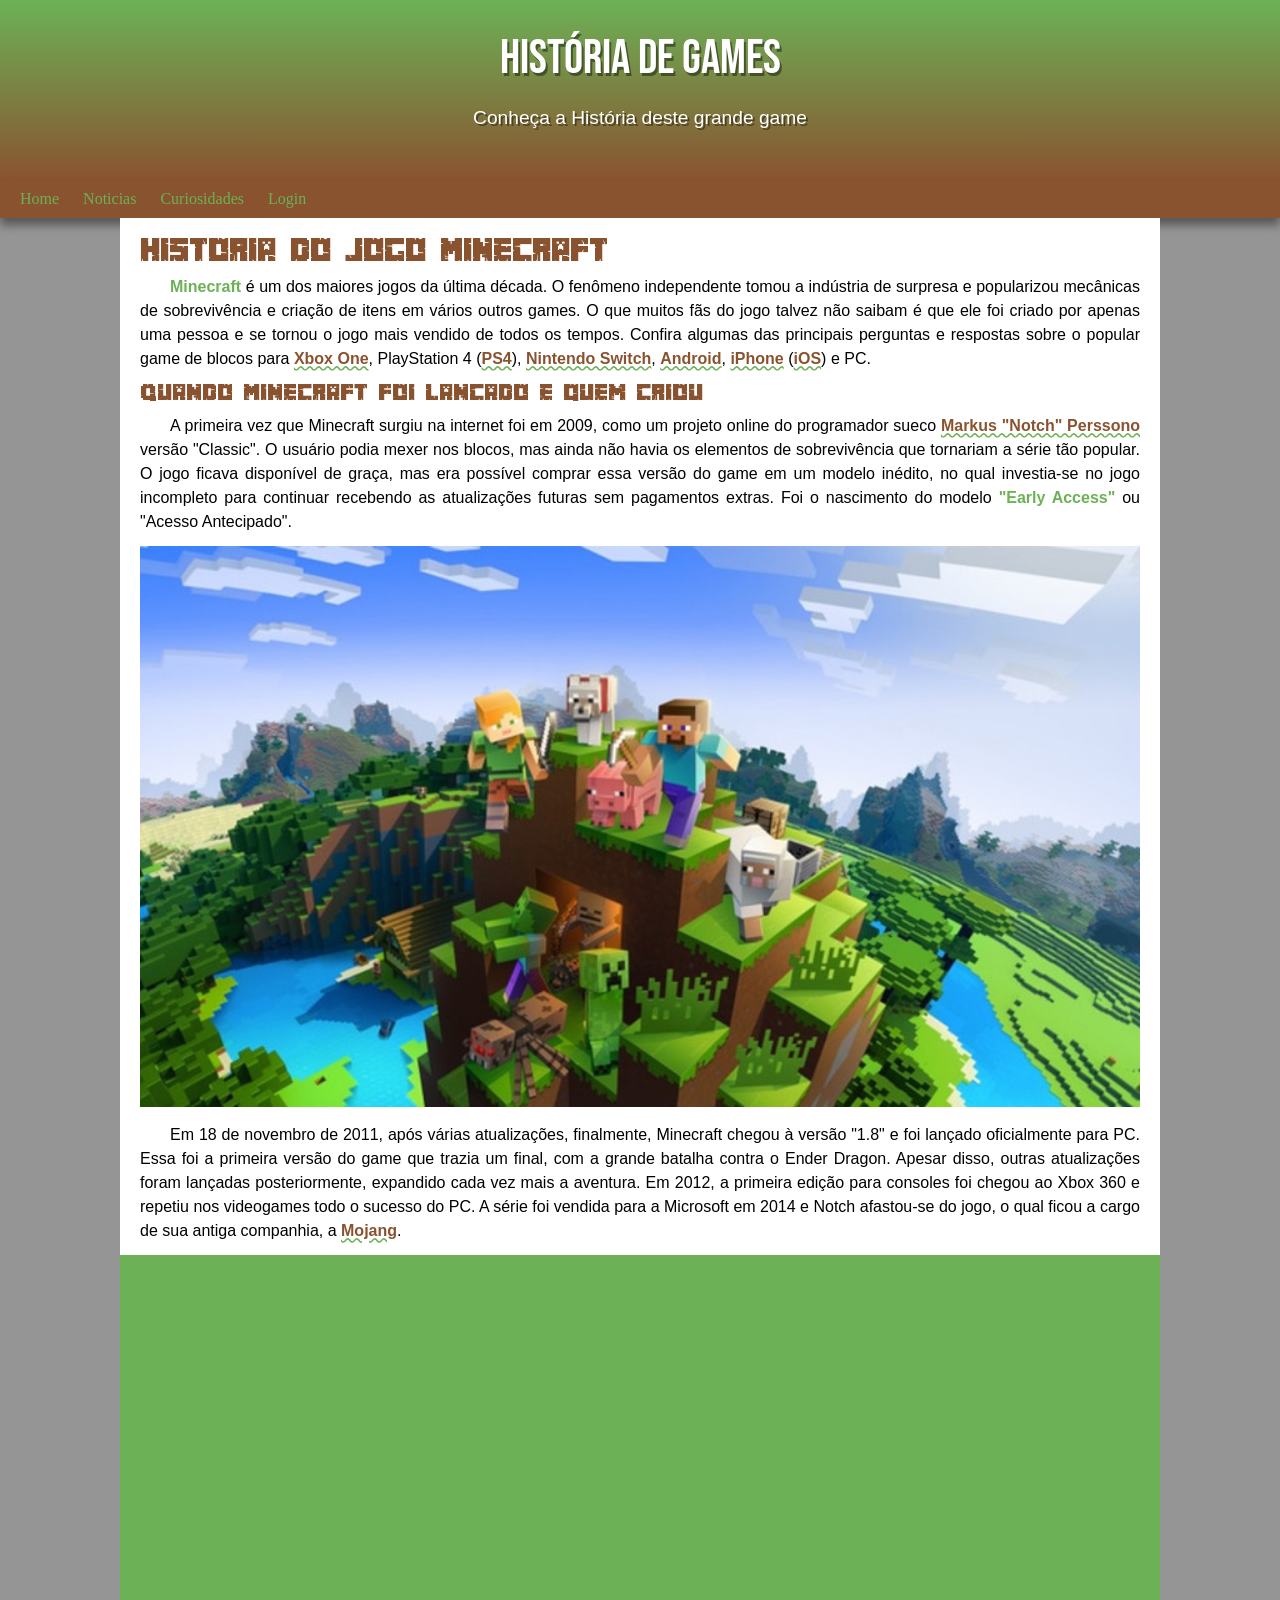
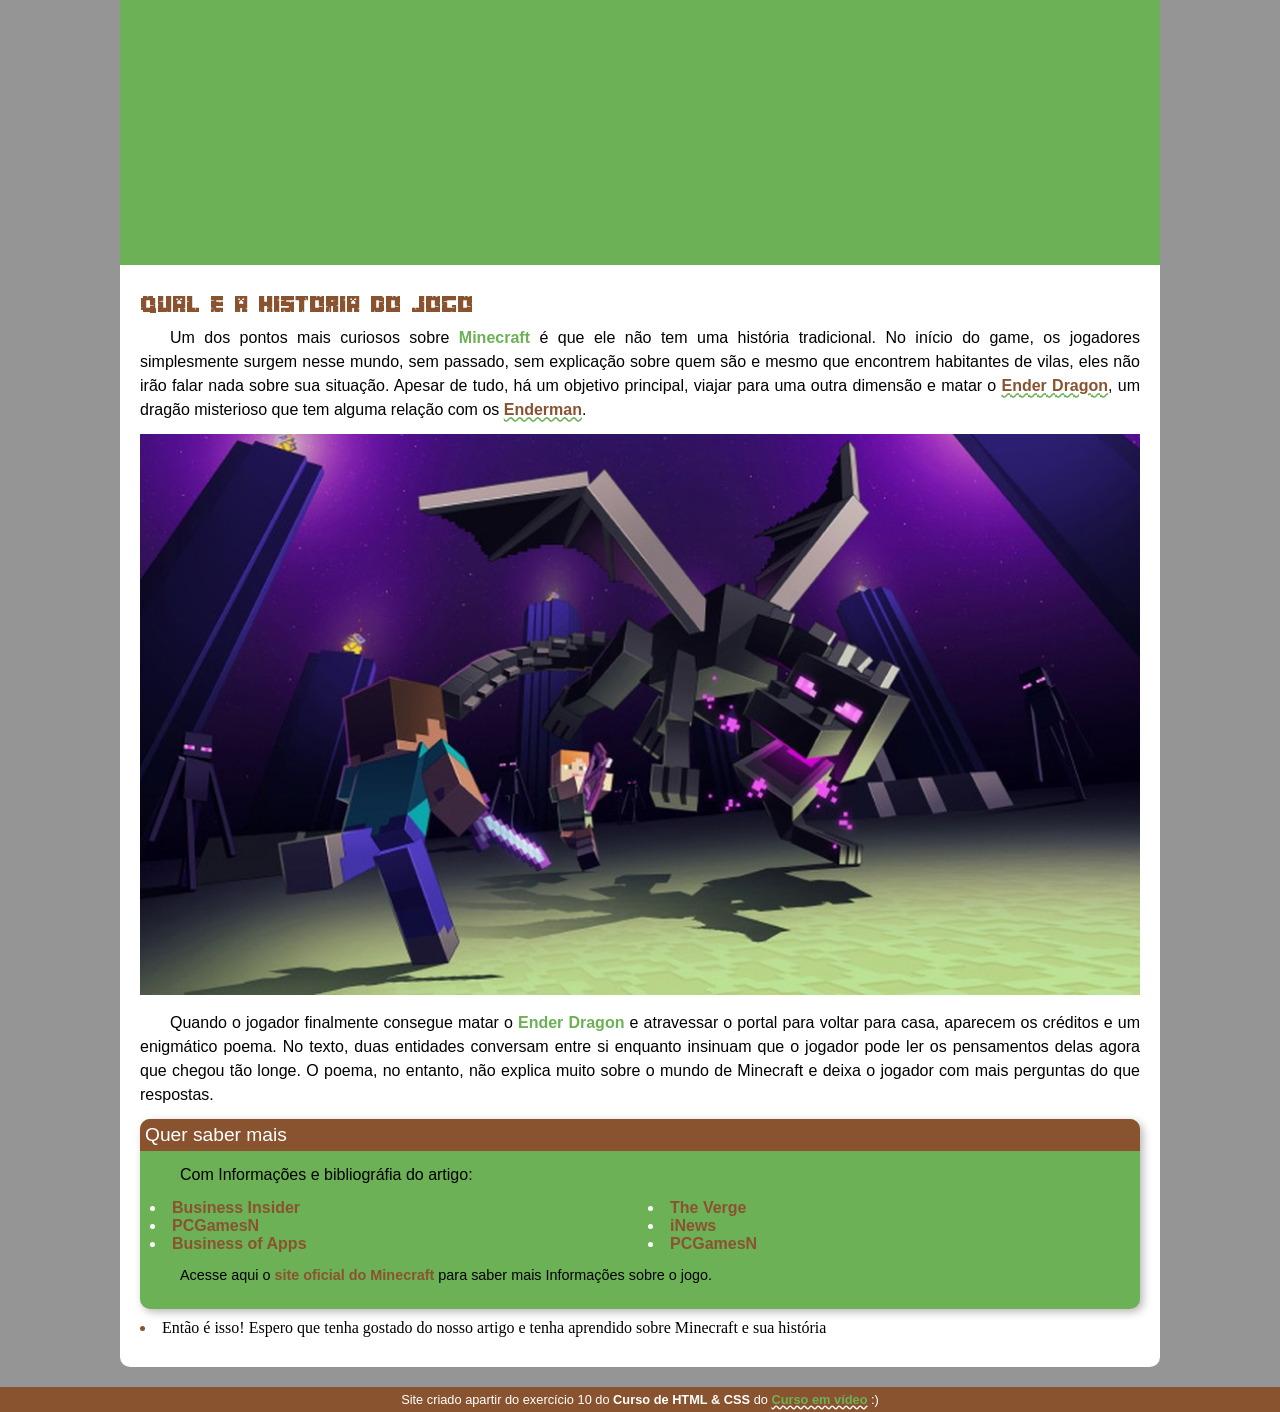
<file: index.html>
<!DOCTYPE html>
<html lang="pt-br">
<head>
    <meta charset="UTF-8">
    <meta http-equiv="X-UA-Compatible" content="IE=edge">
    <meta name="viewport" content="width=device-width, initial-scale=1.0">
    <link rel="stylesheet" href="src/estilo.css">
    <title>Minecraft</title>
</head>
<body>
    <header>
        <h1>História de games</h1>
        <p>Conheça a História deste grande game</p>
    </header>
    <nav>
        <a href="#">Home</a>
        <a href="#">Noticias</a>
        <a href="#">Curiosidades</a>
        <a href="#">Login</a>
    </nav>
    <main>
        <article>
            <h1>Historia do jogo Minecraft</h1>

            <p><strong>Minecraft</strong> é um dos maiores jogos da última década. O fenômeno independente tomou a indústria de surpresa e popularizou mecânicas de sobrevivência e criação de itens em vários outros games. O que muitos fãs do jogo talvez não saibam é que ele foi criado por apenas uma pessoa e se tornou o jogo mais vendido de todos os tempos. Confira algumas das principais perguntas e respostas sobre o popular game de blocos para <a href="https://www.xbox.com/pt-BR" target="_blank">Xbox One</a>, PlayStation 4 (<a href="https://www.playstation.com/pt-br/" target="_blank">PS4</a>), <a href="https://www.nintendo.com/pt_BR/" target="_blank">Nintendo Switch</a>, <a href="https://www.android.com/intl/pt-BR_br/" target="_blank">Android</a>, <a href="https://www.apple.com/br/">iPhone</a> (<a href="https://www.apple.com/br/ios/ios-15/">iOS</a>) e PC.</p>
            
            <h2>Quando Minecraft foi lancado e quem criou</h2>
            
            <p>A primeira vez que Minecraft surgiu na internet foi em 2009, como um projeto online do programador sueco <a href="https://pt.wikipedia.org/wiki/Markus_Persson" target="_blank">Markus "Notch" Perssono</a> versão "Classic". O usuário podia mexer nos blocos, mas ainda não havia os elementos de sobrevivência que tornariam a série tão popular. O jogo ficava disponível de graça, mas era possível comprar essa versão do game em um modelo inédito, no qual investia-se no jogo incompleto para continuar recebendo as atualizações futuras sem pagamentos extras. Foi o nascimento do modelo <strong>"Early Access"</strong> ou "Acesso Antecipado".</p>
                                        
            <picture>
                <source media="(max-width: 670px)" srcset="../img/imgMinecraft-pq.jpg">
                <img src="../img/imgMinecraft-nm.jpg" alt="Imagem do jogo Minecraft">
            </picture>

            <p>Em 18 de novembro de 2011, após várias atualizações, finalmente, Minecraft chegou à versão "1.8" e foi lançado oficialmente para PC. Essa foi a primeira versão do game que trazia um final, com a grande batalha contra o Ender Dragon. Apesar disso, outras atualizações foram lançadas posteriormente, expandido cada vez mais a aventura. Em 2012, a primeira edição para consoles foi chegou ao Xbox 360 e repetiu nos videogames todo o sucesso do PC. A série foi vendida para a Microsoft em 2014 e Notch afastou-se do jogo, o qual ficou a cargo de sua antiga companhia, a <a href="https://pt.wikipedia.org/wiki/Mojang_Studios" target="_blank">Mojang</a>.</p>
        
            <div class="video"><iframe width="560" height="315" src="https://www.youtube.com/embed/tYoO9XkCCHg" title="YouTube video player" frameborder="0" allow="accelerometer; autoplay; clipboard-write; encrypted-media; gyroscope; picture-in-picture" allowfullscreen></iframe></div>

            <h2>Qual e a historia do jogo</h2>

            <p>Um dos pontos mais curiosos sobre <strong>Minecraft</strong> é que ele não tem uma história tradicional. No início do game, os jogadores simplesmente surgem nesse mundo, sem passado, sem explicação sobre quem são e mesmo que encontrem habitantes de vilas, eles não irão falar nada sobre sua situação. Apesar de tudo, há um objetivo principal, viajar para uma outra dimensão e matar o <a href="https://minecraft.fandom.com/pt/wiki/Drag%C3%A3o_Ender" target="_blank">Ender Dragon</a>, um dragão misterioso que tem alguma relação com os <a href="https://minecraft.fandom.com/pt/wiki/Enderman" target="_blank">Enderman</a>.</p>

            <picture>
                <source media="(max-width: 670px)" srcset="../img/enderDragon.jpg" class="pequena">
                <img src="../img/enderDragon.jpg" alt="Ender Dragon - Minecraft">
            </picture>

            <p>Quando o jogador finalmente consegue matar o <strong>Ender Dragon</strong> e atravessar o portal para voltar para casa, aparecem os créditos e um enigmático poema. No texto, duas entidades conversam entre si enquanto insinuam que o jogador pode ler os pensamentos delas agora que chegou tão longe. O poema, no entanto, não explica muito sobre o mundo de Minecraft e deixa o jogador com mais perguntas do que respostas.</p>
        
            <aside>
                <h3>Quer saber mais</h3>

                <p>Com Informações e bibliográfia do artigo:</p>
                
                <ul>
                    <li><a href="https://www.businessinsider.com/why-no-minecraft-2-explained-2018-10" target="_blank">Business Insider</a></li>
                    <li><a href="https://www.pcgamesn.com/minecraft-2/minecraft-2-microsoft" target="_blank">PCGamesN</a></li>
                    <li><a href="https://www.businessofapps.com/data/minecraft-statistics/" target="_blank">Business of Apps</a></li>
                    <li><a href="https://www.theverge.com/2020/5/18/21262045/minecraft-sales-monthly-players-statistics-youtube" target="_blank">The Verge</a></li>
                    <li><a href="https://inews.co.uk/culture/gaming/minecraft-shutting-down-server-closing-shut-rumours-when-2020-explained-380709" target="_blank">iNews</a></li>
                    <li><a href="https://www.pcgamesn.com/minecraft/is-minecraft-shutting-down" target="_blank">PCGamesN</a></li>
                </ul>

                <p id="diferente">Acesse aqui o <a href="https://www.minecraft.net/pt-pt" target="_blank">site oficial do Minecraft</a> para saber mais Informações sobre o jogo.</p>    
            </aside>

            <li>Então é isso! Espero que tenha gostado do nosso artigo e tenha aprendido sobre Minecraft e sua história</li>
        </article>
    </main>
    <footer>
        <p>Site criado apartir do exercício 10 do <strong>Curso de HTML & CSS</strong> do <a href="https://www.cursoemvideo.com/" target="_blank">Curso em vídeo</a> :)</p>
    </footer>

</body>
</html>
</file>
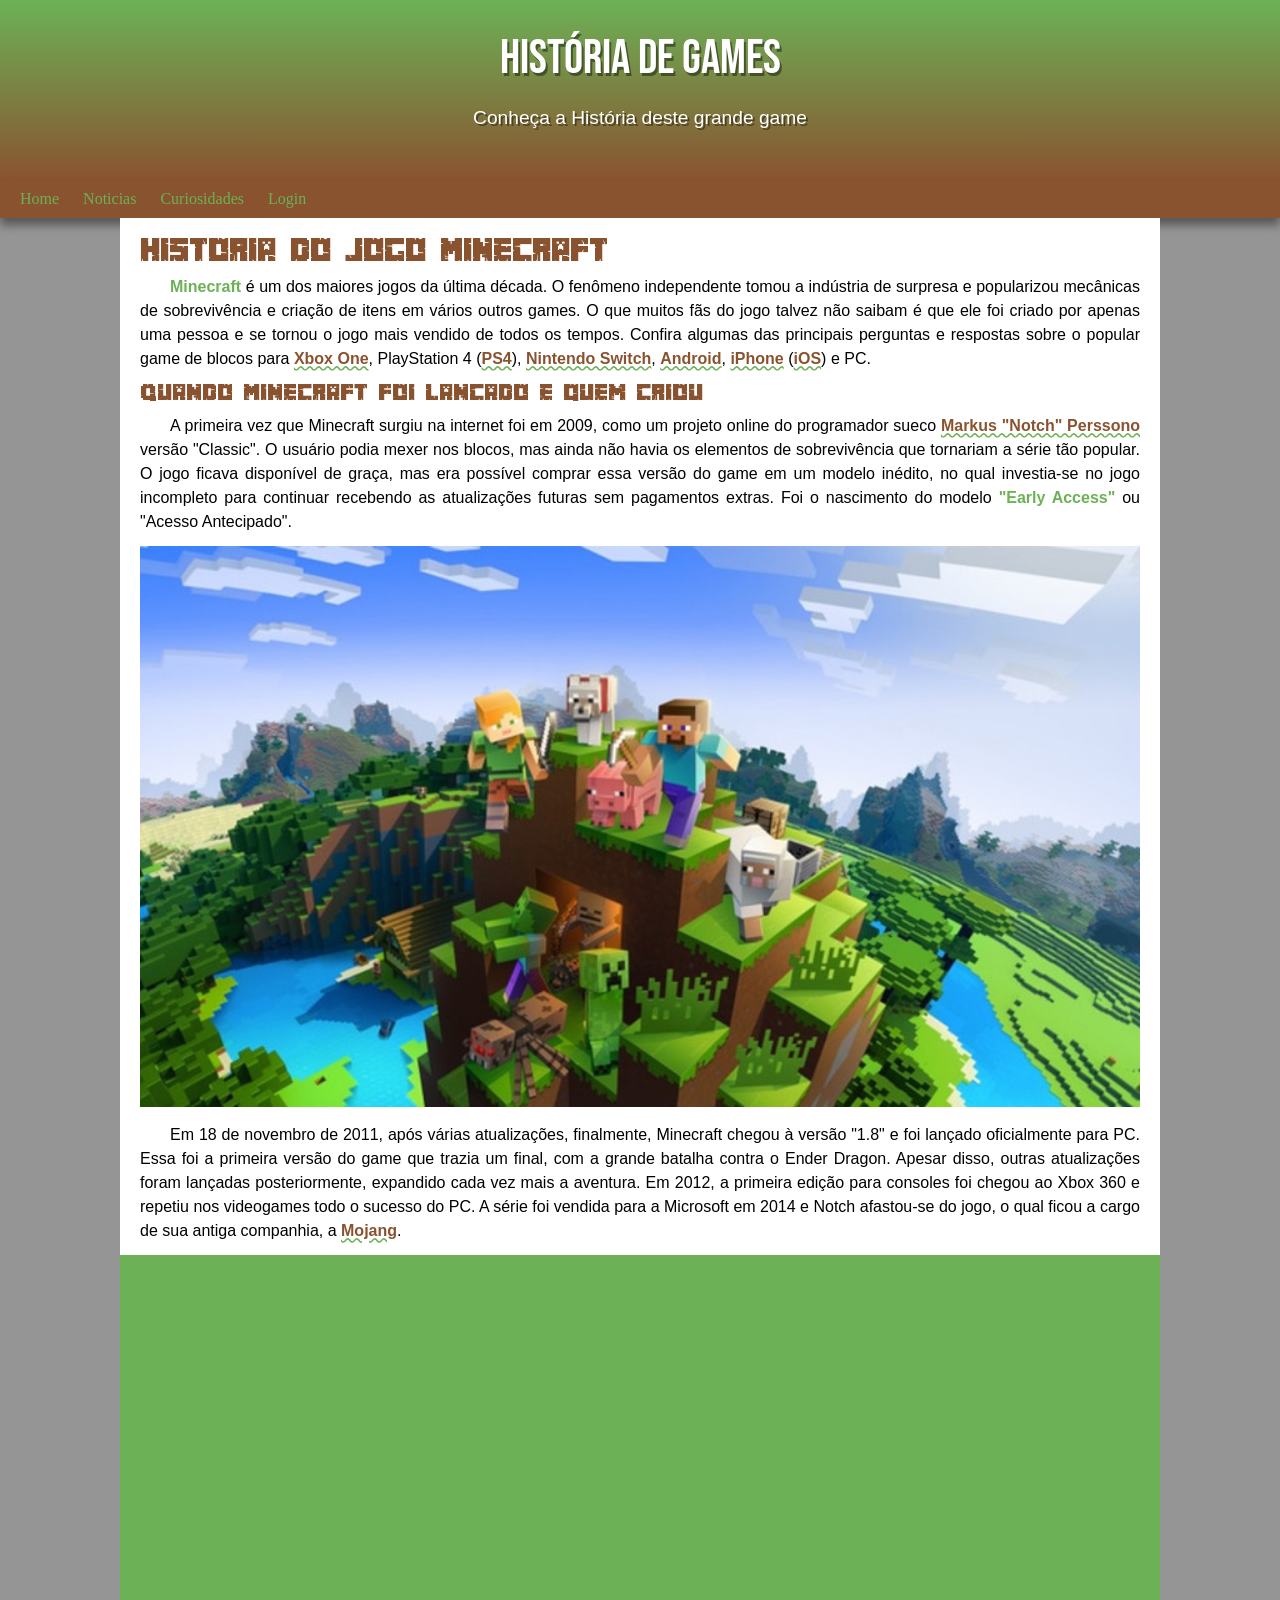
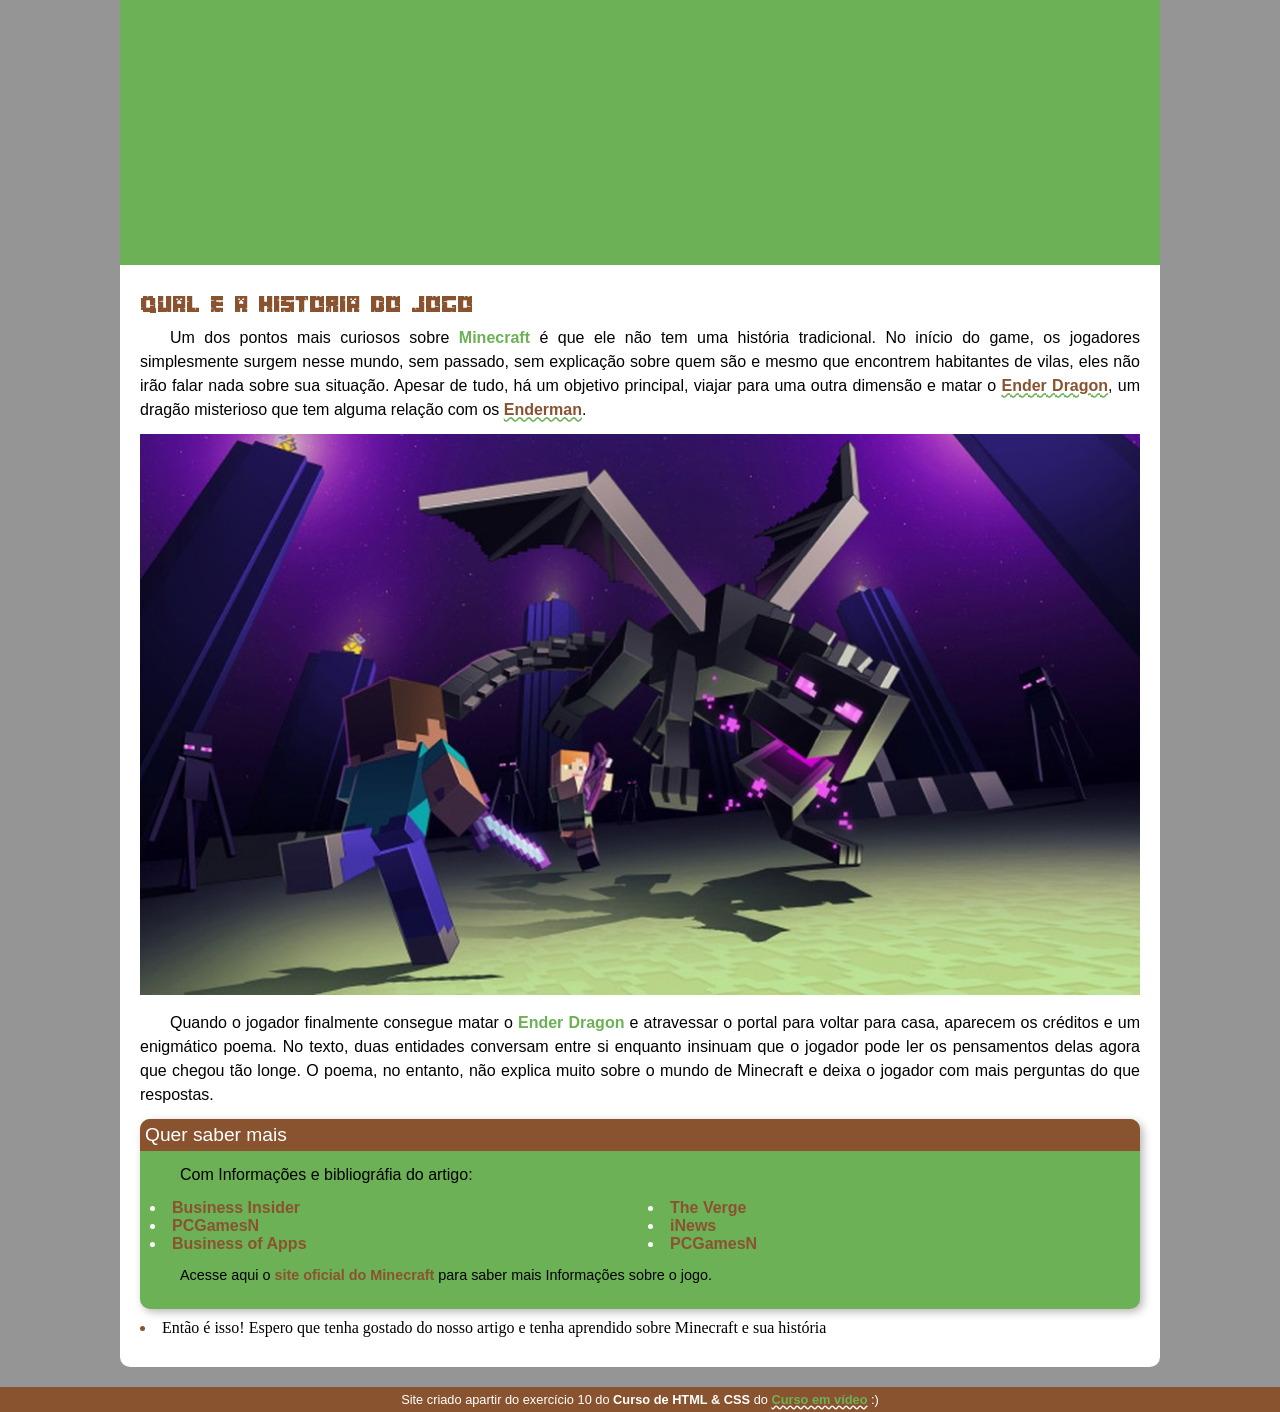
<file: src/index.html>
<!DOCTYPE html>
<html lang="pt-br">
<head>
    <meta charset="UTF-8">
    <meta http-equiv="X-UA-Compatible" content="IE=edge">
    <meta name="viewport" content="width=device-width, initial-scale=1.0">
    <link rel="stylesheet" href="estilo.css">
    <title>Minecraft</title>
</head>
<body>
    <header>
        <h1>História de games</h1>
        <p>Conheça a História deste grande game</p>
    </header>
    <nav>
        <a href="#">Home</a>
        <a href="#">Noticias</a>
        <a href="#">Curiosidades</a>
        <a href="#">Login</a>
    </nav>
    <main>
        <article>
            <h1>Historia do jogo Minecraft</h1>

            <p><strong>Minecraft</strong> é um dos maiores jogos da última década. O fenômeno independente tomou a indústria de surpresa e popularizou mecânicas de sobrevivência e criação de itens em vários outros games. O que muitos fãs do jogo talvez não saibam é que ele foi criado por apenas uma pessoa e se tornou o jogo mais vendido de todos os tempos. Confira algumas das principais perguntas e respostas sobre o popular game de blocos para <a href="https://www.xbox.com/pt-BR" target="_blank">Xbox One</a>, PlayStation 4 (<a href="https://www.playstation.com/pt-br/" target="_blank">PS4</a>), <a href="https://www.nintendo.com/pt_BR/" target="_blank">Nintendo Switch</a>, <a href="https://www.android.com/intl/pt-BR_br/" target="_blank">Android</a>, <a href="https://www.apple.com/br/">iPhone</a> (<a href="https://www.apple.com/br/ios/ios-15/">iOS</a>) e PC.</p>
            
            <h2>Quando Minecraft foi lancado e quem criou</h2>
            
            <p>A primeira vez que Minecraft surgiu na internet foi em 2009, como um projeto online do programador sueco <a href="https://pt.wikipedia.org/wiki/Markus_Persson" target="_blank">Markus "Notch" Perssono</a> versão "Classic". O usuário podia mexer nos blocos, mas ainda não havia os elementos de sobrevivência que tornariam a série tão popular. O jogo ficava disponível de graça, mas era possível comprar essa versão do game em um modelo inédito, no qual investia-se no jogo incompleto para continuar recebendo as atualizações futuras sem pagamentos extras. Foi o nascimento do modelo <strong>"Early Access"</strong> ou "Acesso Antecipado".</p>
                                        
            <picture>
                <source media="(max-width: 670px)" srcset="../img/imgMinecraft-pq.jpg">
                <img src="../img/imgMinecraft-nm.jpg" alt="Imagem do jogo Minecraft">
            </picture>

            <p>Em 18 de novembro de 2011, após várias atualizações, finalmente, Minecraft chegou à versão "1.8" e foi lançado oficialmente para PC. Essa foi a primeira versão do game que trazia um final, com a grande batalha contra o Ender Dragon. Apesar disso, outras atualizações foram lançadas posteriormente, expandido cada vez mais a aventura. Em 2012, a primeira edição para consoles foi chegou ao Xbox 360 e repetiu nos videogames todo o sucesso do PC. A série foi vendida para a Microsoft em 2014 e Notch afastou-se do jogo, o qual ficou a cargo de sua antiga companhia, a <a href="https://pt.wikipedia.org/wiki/Mojang_Studios" target="_blank">Mojang</a>.</p>
        
            <div class="video"><iframe width="560" height="315" src="https://www.youtube.com/embed/tYoO9XkCCHg" title="YouTube video player" frameborder="0" allow="accelerometer; autoplay; clipboard-write; encrypted-media; gyroscope; picture-in-picture" allowfullscreen></iframe></div>

            <h2>Qual e a historia do jogo</h2>

            <p>Um dos pontos mais curiosos sobre <strong>Minecraft</strong> é que ele não tem uma história tradicional. No início do game, os jogadores simplesmente surgem nesse mundo, sem passado, sem explicação sobre quem são e mesmo que encontrem habitantes de vilas, eles não irão falar nada sobre sua situação. Apesar de tudo, há um objetivo principal, viajar para uma outra dimensão e matar o <a href="https://minecraft.fandom.com/pt/wiki/Drag%C3%A3o_Ender" target="_blank">Ender Dragon</a>, um dragão misterioso que tem alguma relação com os <a href="https://minecraft.fandom.com/pt/wiki/Enderman" target="_blank">Enderman</a>.</p>

            <picture>
                <source media="(max-width: 670px)" srcset="../img/enderDragon.jpg" class="pequena">
                <img src="../img/enderDragon.jpg" alt="Ender Dragon - Minecraft">
            </picture>

            <p>Quando o jogador finalmente consegue matar o <strong>Ender Dragon</strong> e atravessar o portal para voltar para casa, aparecem os créditos e um enigmático poema. No texto, duas entidades conversam entre si enquanto insinuam que o jogador pode ler os pensamentos delas agora que chegou tão longe. O poema, no entanto, não explica muito sobre o mundo de Minecraft e deixa o jogador com mais perguntas do que respostas.</p>
        
            <aside>
                <h3>Quer saber mais</h3>

                <p>Com Informações e bibliográfia do artigo:</p>
                
                <ul>
                    <li><a href="https://www.businessinsider.com/why-no-minecraft-2-explained-2018-10" target="_blank">Business Insider</a></li>
                    <li><a href="https://www.pcgamesn.com/minecraft-2/minecraft-2-microsoft" target="_blank">PCGamesN</a></li>
                    <li><a href="https://www.businessofapps.com/data/minecraft-statistics/" target="_blank">Business of Apps</a></li>
                    <li><a href="https://www.theverge.com/2020/5/18/21262045/minecraft-sales-monthly-players-statistics-youtube" target="_blank">The Verge</a></li>
                    <li><a href="https://inews.co.uk/culture/gaming/minecraft-shutting-down-server-closing-shut-rumours-when-2020-explained-380709" target="_blank">iNews</a></li>
                    <li><a href="https://www.pcgamesn.com/minecraft/is-minecraft-shutting-down" target="_blank">PCGamesN</a></li>
                </ul>

                <p id="diferente">Acesse aqui o <a href="https://www.minecraft.net/pt-pt" target="_blank">site oficial do Minecraft</a> para saber mais Informações sobre o jogo.</p>    
            </aside>

            <li>Então é isso! Espero que tenha gostado do nosso artigo e tenha aprendido sobre Minecraft e sua história</li>
        </article>
    </main>
    <footer>
        <p>Site criado apartir do exercício 10 do <strong>Curso de HTML & CSS</strong> do <a href="https://www.cursoemvideo.com/" target="_blank">Curso em vídeo</a> :)</p>
    </footer>
</body>
</html>
</file>
<file: src/estilo.css>
@import url("https://fonts.googleapis.com/css2?family=Bebas+Neue&display=swap");
@font-face {
  font-family: 'Mine';
  src: url(../font/minefont.ttf) format("opentype");
}

* {
  padding: 0px;
  margin: 0px;
}

body {
  background-color: #959595;
}

header {
  background-image: -webkit-gradient(linear, left top, left bottom, from(#6CB156), to(#8A5330));
  background-image: linear-gradient(to bottom, #6CB156, #8A5330);
  text-align: center;
  min-height: 150px;
  padding-top: 30px;
}

header > h1 {
  color: white;
  font-weight: normal;
  font-size: 3em;
  font-family: "Bebas Neue", cursive;
  margin-bottom: 20px;
  text-shadow: 2px 3px 0px rgba(0, 0, 0, 0.418);
}

header > p {
  color: white;
  font-weight: normal;
  font-family: Arial, verdana, Helvetica, sans-serif;
  font-size: 1.2em;
  text-shadow: 2px 2px 0px rgba(0, 0, 0, 0.418);
  padding-left: 10px;
  padding-right: 10px;
  margin-bottom: 30px;
  margin: auto;
  max-width: 500px;
}

nav {
  background-color: #8A5330;
  padding: 10px;
  -webkit-box-shadow: 0px 7px 9px rgba(0, 0, 0, 0.432);
          box-shadow: 0px 7px 9px rgba(0, 0, 0, 0.432);
}

nav > a {
  color: #6CB156;
  padding: 10px;
  text-decoration: none;
  border-radius: 5px;
}

nav > a:hover {
  background-color: rgba(0, 0, 0, 0.356);
}

main {
  background-color: white;
  max-width: 1000px;
  min-width: 300px;
  margin: auto;
  margin-bottom: 20px;
  padding: 20px;
  border-bottom-left-radius: 10px;
  border-bottom-right-radius: 10px;
}

main h1 {
  font-family: "Mine", cursive;
  font-weight: normal;
  font-size: 1.8em;
  color: #8A5330;
}

main h2 {
  font-family: "Mine", cursive;
  font-weight: normal;
  font-size: 1.3em;
  color: #8A5330;
}

main p {
  font-family: Arial, verdana, Helvetica, sans-serif;
  font-weight: normal;
  font-size: 1em;
  text-align: justify;
  text-indent: 30px;
  margin: 12px 0px;
  line-height: 1.5em;
}

main p > strong {
  color: #6CB156;
}

main a {
  color: #8A5330;
  -webkit-text-decoration: underline wavy #6CB156;
          text-decoration: underline wavy #6CB156;
  font-weight: bold;
  font-family: Arial, verdana, Helvetica, sans-serif;
}

main a:hover {
  color: yellow;
}

main img {
  width: 100%;
}

main img.pequena {
  max-width: 450px;
  display: block;
  margin: auto;
}

div.video {
  background-color: #6CB156;
  margin: 0px -20px 30px -20px;
  padding: 20px;
  padding-bottom: 59%;
  position: relative;
}

div.video > iframe {
  position: absolute;
  top: 5%;
  left: 5%;
  width: 90%;
  height: 87%;
}

aside {
  background-color: #6CB156;
  padding: 10px;
  border-radius: 10px;
  -webkit-box-shadow: 3px 3px 8px rgba(0, 0, 0, 0.281);
          box-shadow: 3px 3px 8px rgba(0, 0, 0, 0.281);
}

aside > h3 {
  background-color: #8A5330;
  color: white;
  padding: 5px;
  margin: -10px -10px 0px -10px;
  border-radius: 10px 10px 0px 0px;
  font-family: Arial, verdana, Helvetica, sans-serif;
  font-weight: normal;
  font-size: 1.2em;
}

aside > p {
  font-family: Arial, verdana, Helvetica, sans-serif;
  font-weight: normal;
}

aside > a {
  color: #8A5330;
}

aside ul {
  list-style-position: inside;
  -webkit-columns: 2;
          columns: 2;
}

aside > p#diferente {
  font-size: 0.9em;
}

::marker {
  color: white;
}

article > li {
  padding: 10px 0px;
}

article > li::marker {
  color: #8A5330;
  text-align: justify;
}

footer {
  background-color: #8A5330;
  color: white;
  text-align: center;
  font-size: 0.8em;
  padding: 5px;
  font-family: Arial, verdana, Helvetica, sans-serif;
}

footer a {
  color: #6CB156;
  font-family: Arial, verdana, Helvetica, sans-serif;
  font-weight: bold;
  -webkit-text-decoration: underline wavy white;
          text-decoration: underline wavy white;
}
/*# sourceMappingURL=estilo.css.map */
</file>
